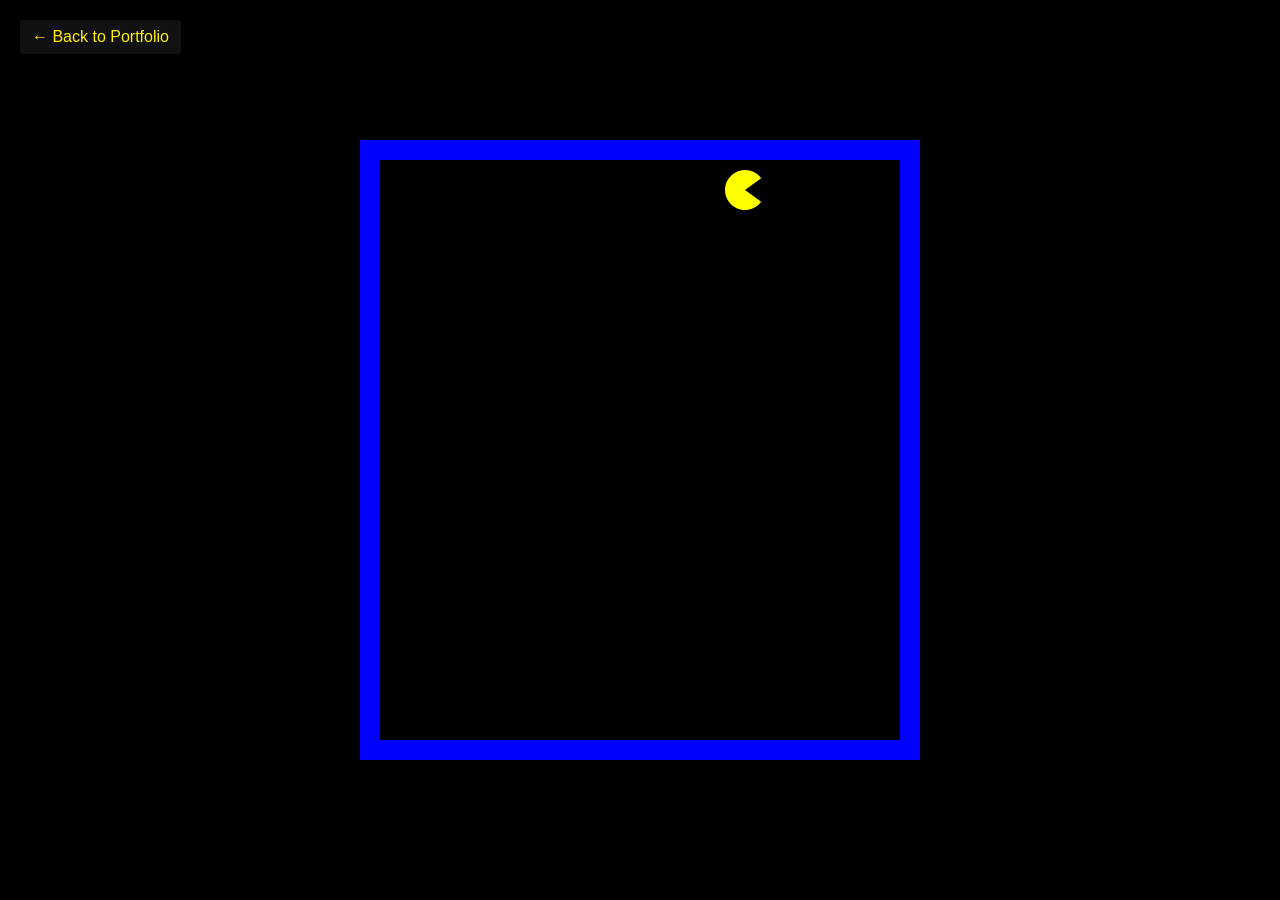
<file: pacman.html>
<!DOCTYPE html>
<html lang="en">
<head>
  <meta charset="UTF-8" />
  <meta name="viewport" content="width=device-width, initial-scale=1.0" />
  <title>Pac-Man Game</title>
  <style>
    body {
      margin: 0;
      background: black;
      display: flex;
      justify-content: center;
      align-items: center;
      height: 100vh;
    }
    canvas {
      display: block;
      background: #000;
    }
    .back-link {
      position: absolute;
      top: 20px;
      left: 20px;
      color: #fff200;
      font-family: sans-serif;
      font-size: 16px;
      text-decoration: none;
      background: #111;
      padding: 8px 12px;
      border-radius: 4px;
    }
  </style>
</head>
<body>
  <canvas id="pacman" width="560" height="620"></canvas>
  <a href="index.html" class="back-link">← Back to Portfolio</a>

  <script>
    const canvas = document.getElementById("pacman");
    const ctx = canvas.getContext("2d");

    const pacman = {
      x: 50,
      y: 50,
      radius: 20,
      angle: 0.2,
      speed: 5,
      direction: "right"
    };

    const walls = [
      { x: 0, y: 0, width: 560, height: 20 },
      { x: 0, y: 0, width: 20, height: 620 },
      { x: 540, y: 0, width: 20, height: 620 },
      { x: 0, y: 600, width: 560, height: 20 }
    ];

    function drawPacman() {
      ctx.beginPath();
      let start = pacman.direction === "right" ? 0.2 : pacman.direction === "left" ? 1.2 : pacman.direction === "up" ? 1.75 : 0.75;
      let end = pacman.direction === "right" ? 1.8 : pacman.direction === "left" ? 0.8 : pacman.direction === "up" ? 1.25 : 0.25;
      ctx.arc(pacman.x, pacman.y, pacman.radius, Math.PI * start, Math.PI * end);
      ctx.lineTo(pacman.x, pacman.y);
      ctx.fillStyle = "yellow";
      ctx.fill();
    }

    function drawWalls() {
      ctx.fillStyle = "blue";
      walls.forEach(w => ctx.fillRect(w.x, w.y, w.width, w.height));
    }

    function clearCanvas() {
      ctx.clearRect(0, 0, canvas.width, canvas.height);
    }

    function movePacman() {
      switch (pacman.direction) {
        case "right": pacman.x += pacman.speed; break;
        case "left": pacman.x -= pacman.speed; break;
        case "up": pacman.y -= pacman.speed; break;
        case "down": pacman.y += pacman.speed; break;
      }
    }

    function gameLoop() {
      clearCanvas();
      drawWalls();
      movePacman();
      drawPacman();
      requestAnimationFrame(gameLoop);
    }

    document.addEventListener("keydown", e => {
      switch (e.key) {
        case "ArrowRight": pacman.direction = "right"; break;
        case "ArrowLeft": pacman.direction = "left"; break;
        case "ArrowUp": pacman.direction = "up"; break;
        case "ArrowDown": pacman.direction = "down"; break;
      }
    });

    gameLoop();
  </script>
</body>
</html>
</file>
